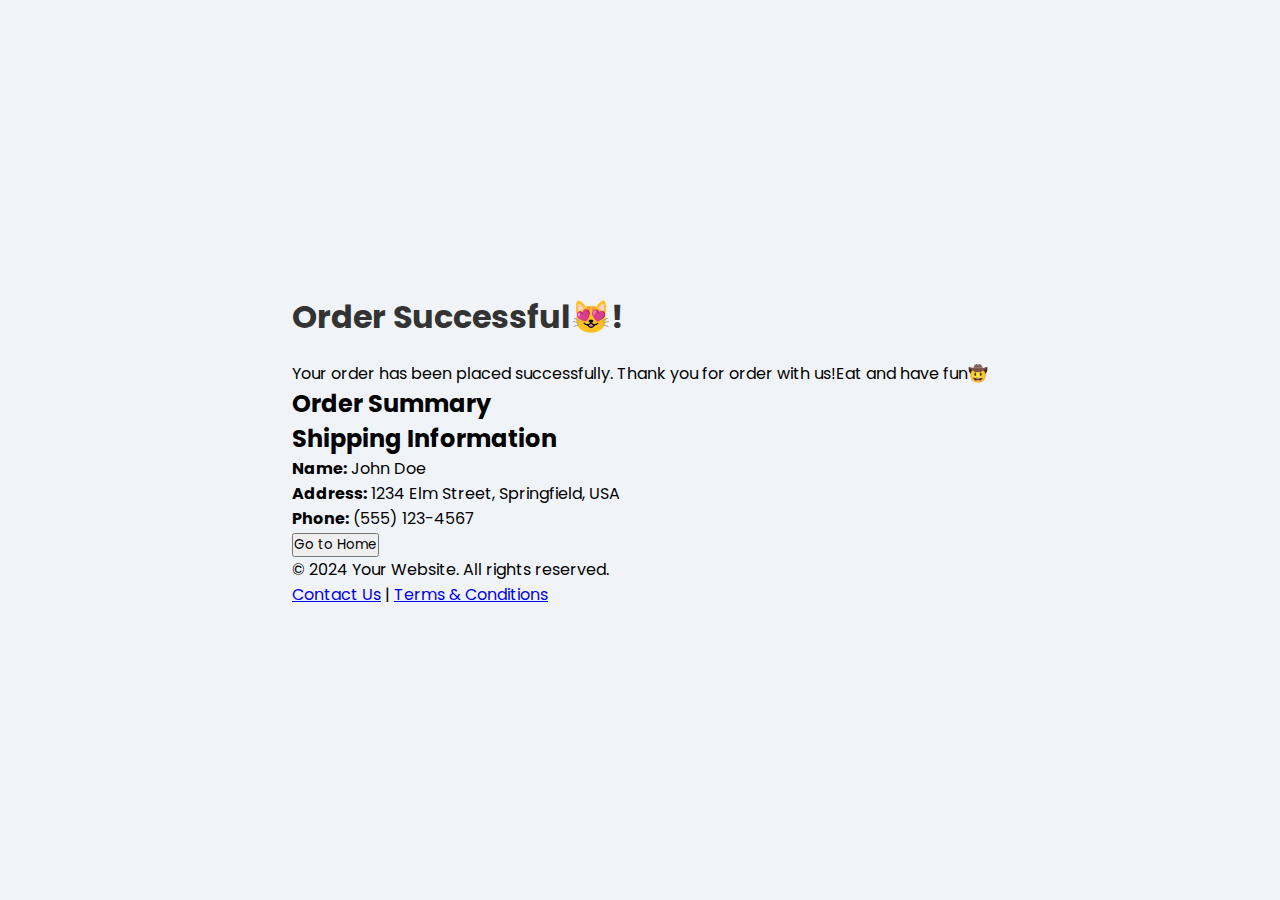
<file: coffee shop/order-summary.html>
<!DOCTYPE html>
<html lang="en">
<head>
    <meta charset="UTF-8">
    <meta name="viewport" content="width=device-width, initial-scale=1.0">
    <link rel="stylesheet" href="styles.css">
    <title>Order Successful</title>
</head>
<body>
    <div class="success-container">
        <h1>Order Successful😻!</h1>
        <p>Your order has been placed successfully. Thank you for order with us!Eat and have fun🤠</p>

        <div class="order-summary">
            <h2>Order Summary</h2>
            

        <div class="customer-info">
            <h2>Shipping Information</h2>
            <p><strong>Name:</strong> John Doe</p>
            <p><strong>Address:</strong> 1234 Elm Street, Springfield, USA</p>
            <p><strong>Phone:</strong> (555) 123-4567</p>
        </div>

        <button class="success-button" onclick="window.location.href='index.html'">Go to Home</button>
    </div>

    <footer>
        <p>© 2024 Your Website. All rights reserved.</p>
        <p><a href="contact.html">Contact Us</a> | <a href="terms.html">Terms & Conditions</a></p>
    </footer>

    <script>
        // Retrieve the total amount from localStorage and display it
        const totalAmount = localStorage.getItem('totalAmount');
        document.getElementById('total-amount').textContent = `$${totalAmount}`;
    </script>
</body>
</html>
</file>
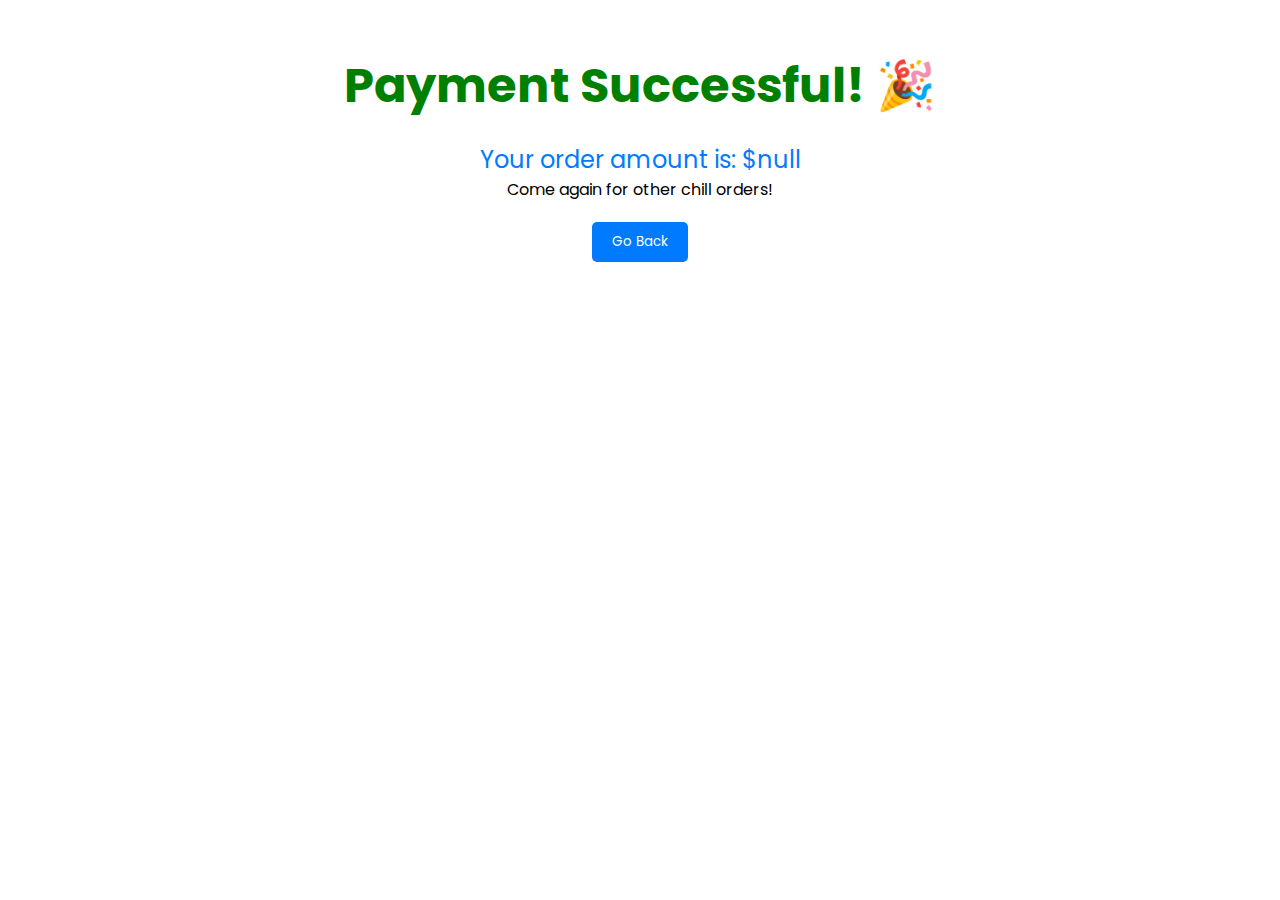
<file: coffee shop/Payment Success.html>
<!DOCTYPE html>
<html lang="en">
<head>
    <meta charset="UTF-8">
    <meta name="viewport" content="width=device-width, initial-scale=1.0">
    <title>Payment Success</title>
    <link rel="stylesheet" href="style.css"> <!-- Link your CSS here -->
    <style>
        body {
            text-align: center;
            padding: 50px;
            font-family: Arial, sans-serif;
        }
        .success-message {
            font-size: 3em; /* Huge font size */
            color: green; /* Success color */
        }
        .order-amount {
            font-size: 1.5em;
            margin-top: 20px;
            color: #007bff; /* Blue color for the amount */
        }
        .go-back-button {
            padding: 10px 20px;
            background-color: #007bff; /* Blue background */
            color: white;
            border: none;
            border-radius: 5px;
            cursor: pointer;
            transition: background-color 0.3s;
            margin-top: 20px;
        }
        .go-back-button:hover {
            background-color: #0056b3; /* Darker blue on hover */
        }
    </style>
</head>
<body>
    <h1 class="success-message">Payment Successful! 🎉</h1>
    <p class="order-amount"></p>
    <p>Come again for other chill orders!</p>
    <button class="go-back-button" onclick="goBack()">Go Back</button>

    <script>
        // Retrieve the order amount from the URL
        const urlParams = new URLSearchParams(window.location.search);
        const orderAmount = urlParams.get('amount');

        document.querySelector('.order-amount').textContent = `Your order amount is: $${orderAmount}`;

        function goBack() {
            window.history.back();
        }
    </script>
</body>
</html>
</file>
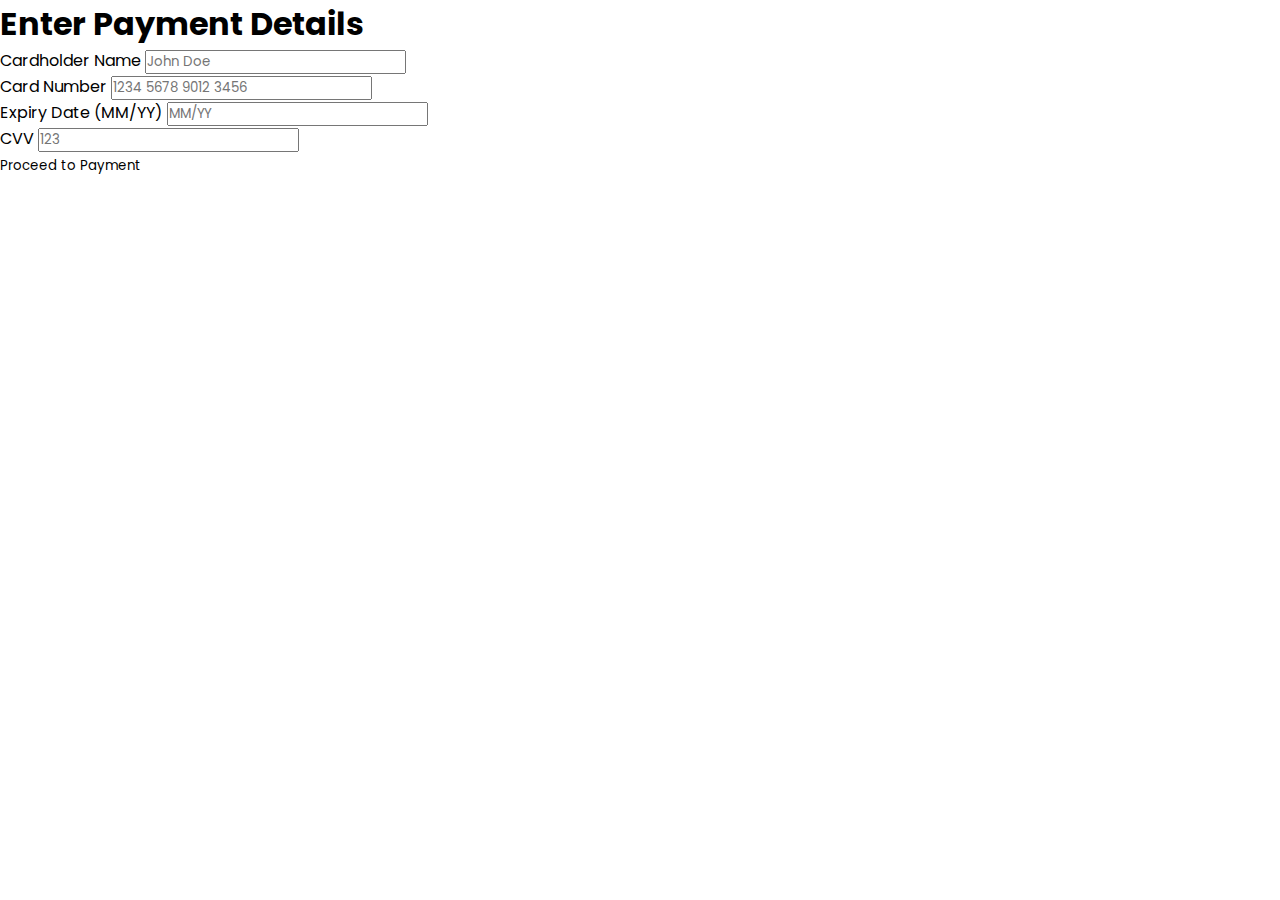
<file: coffee shop/payment.html>
<!DOCTYPE html>
<html lang="en">
<head>
    <meta charset="UTF-8">
    <meta name="viewport" content="width=device-width, initial-scale=1.0">
    <title>Payment Details</title>
    <link rel="stylesheet" href="style.css">
</head>
<body>
    <h1>Enter Payment Details</h1>
    <form id="paymentForm">
        <div class="input-group">
            <label for="cardholderName">Cardholder Name</label>
            <input type="text" id="cardholderName" placeholder="John Doe" required>
        </div>
        <div class="input-group">
            <label for="cardNumber">Card Number</label>
            <input type="text" id="cardNumber" placeholder="1234 5678 9012 3456" required>
        </div>
        <div class="input-group">
            <label for="expiryDate">Expiry Date (MM/YY)</label>
            <input type="text" id="expiryDate" placeholder="MM/YY" required>
        </div>
        <div class="input-group">
            <label for="cvv">CVV</label>
            <input type="text" id="cvv" placeholder="123" required>
        </div>
        <button type="submit">Proceed to Payment</button>
    </form>

    <script>
        const orderAmount = localStorage.getItem('orderAmount');

        document.getElementById('paymentForm').addEventListener('submit', function(e) {
            e.preventDefault();

            // Validate card number and CVV (basic validation)
            const cardNumber = document.getElementById('cardNumber').value.replace(/\s/g, '');
            const cvv = document.getElementById('cvv').value;

            if (cardNumber.length !== 16 || cvv.length !== 3) {
                alert('Please enter valid card details.');
                return;
            }

            window.location.href = `success.html?amount=${orderAmount}`;
        });
    </script>
</body>
</html>
</file>
<file: coffee shop/styles.css>
/* Google Fonts Link */
@import url('https://fonts.googleapis.com/css2?family=Miniver&family=Poppins:ital,wght@0,400;0,500;0,600;0,700;1,400&display=swap');

* {
  padding: 0;
  margin: 0;
  box-sizing: border-box;
  font-family: "Poppins", sans-serif;
}

:root {
  /* Colors */
  --white-color: #fff;
  --dark-color: #252525;
  --primary-color: #3b141c;
  --secondary-color: #f3961c;
  --light-pink-color: #faf4f5;
  --medium-gray-color: #ccc;

  /* Font size */
  --font-size-s: 0.9rem;
  --font-size-n: 1rem;
  --font-size-m: 1.12rem;
  --font-size-l: 1.5rem;
  --font-size-xl: 2rem;
  --font-size-xxl: 2.3rem;

  /* Font weight */
  --font-weight-normal: 400;
  --font-weight-medium: 500;
  --font-weight-semibold: 600;
  --font-weight-bold: 700;

  /* Border radius */
  --border-radius-s: 8px;
  --border-radius-m: 30px;
  --border-radius-circle: 50%;

  /* Site max width */
  --site-max-width: 1300px;
}

html {
  scroll-behavior: smooth;
}

/* General Styles */
body {
  background-color: #f0f4f8; /* Light gray background */
  margin: 0;
  padding: 0;
  display: flex;
  justify-content: center;
  align-items: center;
  height: 100vh;
}

.container {
  background-color: #ffffff; /* White background for the container */
  border-radius: 10px;
  box-shadow: 0 4px 20px rgba(0, 0, 0, 0.1); /* Soft shadow */
  padding: 30px;
  text-align: center;
  width: 300px; /* Fixed width for the container */
}

h1 {
  color: #333; /* Dark gray for the title */
  margin-bottom: 20px;
}

.confirmation-message {
  font-size: 1.5em; /* Larger font for the confirmation message */
  color: #28a745; /* Green color for success */
  margin-bottom: 10px;
}

#orderAmount {
  font-weight: bold;
  color: #007bff; /* Blue color for the amount */
  font-size: 1.2em; /* Slightly larger font size */
}

.go-back-button {
  background-color: #007bff; /* Blue background */
  color: white;
  border: none;
  border-radius: 5px;
  padding: 10px 20px;
  font-size: 1em;
  cursor: pointer;
  transition: background-color 0.3s, transform 0.2s; /* Smooth transitions */
}

.go-back-button:hover {
  background-color: #0056b3; /* Darker blue on hover */
  transform: scale(1.05); /* Slight scale effect on hover */
}

/* Additional Styles for Responsiveness */
@media screen and (max-width: 640px) {
  .container {
    width: 90%; /* Full width on smaller screens */
    padding: 15px;
  }

  h1 {
    font-size: 1.5em; /* Adjust heading size */
  }

  .confirmation-message {
    font-size: 1.2em; /* Adjust confirmation message size */
  }

  #orderAmount {
    font-size: 1.1em; /* Adjust order amount size */
  }

  .go-back-button {
    padding: 8px 16px; /* Adjust button padding */
    font-size: 0.9em; /* Adjust button font size */
  }
}
</file>
<file: coffee shop/style.css>
@import url('https://fonts.googleapis.com/css2?family=Miniver&family=Poppins:ital,wght@0,400;0,500;0,600;0,700;1,400&display=swap');

* {
  padding: 0;
  margin: 0;
  box-sizing: border-box;
  font-family: "Poppins", sans-serif;
}

:root {
 
  --white-color: #fff;
  --dark-color: #252525;
  --primary-color: #3b141c;
  --secondary-color: #f3961c;
  --light-pink-color: #faf4f5;
  --medium-gray-color: #ccc;


  --font-size-s: 0.9rem;
  --font-size-n: 1rem;
  --font-size-m: 1.12rem;
  --font-size-l: 1.5rem;
  --font-size-xl: 2rem;
  --font-size-xxl: 2.3rem;

  --font-weight-normal: 400;
  --font-weight-medium: 500;
  --font-weight-semibold: 600;
  --font-weight-bold: 700;


  --border-radius-s: 8px;
  --border-radius-m: 30px;
  --border-radius-circle: 50%;


  --site-max-width: 1300px;
}

html {
  scroll-behavior: smooth;
}


ul {
  list-style: none;
}

a {
  text-decoration: none;
}

button {
  cursor: pointer;
  background: none;
  border: none;
}

img {
  width: 100%;
}

:where(section, footer) .section-content {
  margin: 0 auto;
  padding: 0 20px;
  max-width: var(--site-max-width);
}

section .section-title {
  text-align: center;
  padding: 60px 0 100px;
  text-transform: uppercase;
  font-size: var(--font-size-xl);
}

section .section-title::after {
  content: "";
  width: 80px;
  height: 5px;
  display: block;
  margin: 10px auto 0;
  background: var(--secondary-color);
  border-radius: var(--border-radius-s);
}


header {
  z-index: 5;
  width: 100%;
  position: fixed;
  background: var(--primary-color);
}

header .navbar {
  display: flex;
  padding: 20px;
  align-items: center;
  margin: 0 auto;
  justify-content: space-between;
  max-width: var(--site-max-width);
}

.navbar .nav-logo .logo-text {
  color: var(--white-color);
  font-size: var(--font-size-xl);
  font-weight: var(--font-weight-semibold);
}

.navbar .nav-menu {
  gap: 10px;
  display: flex;
}

.navbar .nav-menu .nav-link {
  padding: 10px 18px;
  color: var(--white-color);
  font-size: var(--font-size-m);
  border-radius: var(--border-radius-m);
  transition: 0.3s ease;
}

.navbar .nav-menu .nav-link:hover {
  color: var(--primary-color);
  background: var(--secondary-color);
}

.navbar :where(#menu-open-button, #menu-close-button) {
  display: none;
}


.hero-section {
  min-height: 100vh;
  background: var(--primary-color);
}

.hero-section .section-content {
  display: flex;
  padding-top: 40px;
  align-items: center;
  min-height: 100vh;
  justify-content: space-between;
}

.hero-section .hero-details {
  color: var(--white-color);
}

.hero-section .hero-details .title {
  font-size: var(--font-size-xxl);
  color: var(--secondary-color);
  font-family: "Miniver", sans-serif;
}

.hero-section .hero-details .subtitle {
  margin-top: 8px;
  max-width: 70%;
  font-size: var(--font-size-xl);
  font-weight: var(--font-weight-semibold);
}

.hero-section .hero-details .description {
  max-width: 70%;
  margin: 24px 0 40px;
  font-size: var(--font-size-m);
}

.hero-section .hero-details .buttons {
  display: flex;
  gap: 23px;
}

.hero-section .hero-details .button {
  padding: 10px 26px;
  display: block;
  border: 2px solid transparent;
  border-radius: var(--border-radius-m);
  background: var(--secondary-color);
  color: var(--primary-color);
  font-size: var(--font-size-m);
  font-weight: var(--font-weight-medium);
  transition: 0.3s ease;
}

.hero-section .hero-details .button:hover,
.hero-section .hero-details .button.contact-us {
  color: var(--white-color);
  border-color: var(--white-color);
  background: transparent;
}

.hero-section .hero-details .button.contact-us:hover {
  color: var(--primary-color);
  background: var(--secondary-color);
  border-color: var(--secondary-color);
}

.hero-section .hero-image-wrapper {
  max-width: 500px;
  margin-right: 30px;
}

.about-section {
  padding: 120px 0;
  background: var(--light-pink-color);
}

.about-section .section-content {
  display: flex;
  gap: 50px;
  align-items: center;
  justify-content: space-between;
}

.about-section .about-image-wrapper .about-image {
  height: 400px;
  width: 400px;
  object-fit: cover;
  border-radius: var(--border-radius-circle);
}

.about-section .about-details {
  max-width: 50%;
}

.about-section .about-details .section-title {
  padding: 0;
}

.about-section .about-details .text {
  line-height: 30px;
  margin: 50px 0 30px;
  text-align: center;
  font-size: var(--font-size-m);
}

.about-section .social-link-list {
  display: flex;
  gap: 25px;
  justify-content: center;
}

.about-section .social-link-list .social-link {
  color: var(--primary-color);
  font-size: var(--font-size-l);
  transition: 0.2s ease;
}

.about-section .social-link-list .social-link:hover {
  color: var(--secondary-color);
}
.menu-section {
  padding: 20px;
  background-color: #f9f9f9;
}

.section-title {
  text-align: center;
  font-size: 2em;
  margin-bottom: 20px;
}

.menu-list {
  list-style: none;
  padding: 0;
  display: flex;
  flex-wrap: wrap; 
  justify-content: center; 
}

.menu-item {
  margin: 15px;
  border: 1px solid #ddd;
  border-radius: 8px; 
  overflow: hidden;
  max-width: 300px; 
  text-align: center;
}

.menu-image {
  width: 100%; 
  height: auto; 
}

.menu-details {
  padding: 10px; 
}
.menu-image {
  width: 100%; 
  height: 200px; 
  object-fit: cover; 
}

.name {
  font-size: 1.5em; 
  margin: 10px 0;
}

.text {
  font-size: 1em; 
  margin: 5px 0;
}

.price {
  font-weight: bold;
  margin: 10px 0;
}

.buy-button {
  background-color: #ff5722;
  color: white; 
  border: none;
  padding: 10px 20px;
  border-radius: 5px; 
  cursor: pointer; 
  font-size: 16px; 
  transition: background-color 0.3s; 
}

.buy-button:hover {
  background-color: #e64a19;
}


.testimonials-section {
  padding: 50px 0 100px;
  background: var(--light-pink-color);
}

.testimonials-section .slider-wrapper {
  overflow: hidden;
  margin: 0 60px 50px;
}

.testimonials-section .testimonial {
  user-select: none;
  padding: 35px;
  display: flex;
  flex-direction: column;
  justify-content: center;
  align-items: center;
  text-align: center;
}

.testimonials-section .testimonial .user-image {
  width: 180px;
  height: 180px;
  margin-bottom: 50px;
  object-fit: cover;
  border-radius: var(--border-radius-circle);
}

.testimonials-section .testimonial .name {
  margin-bottom: 16px;
  font-size: var(--font-size-m);
}

.testimonials-section .testimonial .feedback {
  line-height: 25px;
}

.testimonials-section .swiper-pagination-bullet {
  width: 15px;
  height: 15px;
  opacity: 1;
  background: var(--secondary-color);
}

.testimonials-section .swiper-slide-button {
  color: var(--secondary-color);
  margin-top: -50px;
  transition: 0.3s ease;
}

.testimonials-section .swiper-slide-button:hover {
  color: var(--primary-color);
}


.contact-form {
  display: flex;
  flex-direction: column;
  margin-top: 20px;
  max-width: 400px;
  margin-left: auto;
  margin-right: auto;
}

.contact-form input,
.contact-form textarea {
  margin-bottom: 10px;
  padding: 10px;
  border: 1px solid #ddd;
  border-radius: 4px;
  font-size: 1em;
}

.contact-form button {
  padding: 10px;
  background-color: #ff5722; 
  color: #fff; 
  border: none;
  border-radius: 4px;
  cursor: pointer;
}

.contact-form button:hover {
  background-color: #e64a19; 
}


.submission-message {
  margin-top: 20px;
  color: #28a745; 
  text-align: center;
}


.footer-section {
  padding: 20px 0;
  background: var(--dark-color);
}

.footer-section .section-content {
  display: flex;
  align-items: center;
  justify-content: space-between;
}

.footer-section :where(.copyright-text, .social-link, .policy-link) {
  color: var(--white-color);
  transition: 0.2s ease;
}

.footer-section .social-link-list {
  display: flex;
  gap: 25px;
}

.footer-section .social-link-list .social-link {
  font-size: var(--font-size-l);
}

.footer-section .social-link-list .social-link:hover,
.footer-section .policy-text .policy-link:hover {
  color: var(--secondary-color);
}

.footer-section .policy-text .separator {
  color: #fff;
  margin: 0 5px;
}


@media screen and (max-width: 1024px) {
  .menu-section .menu-list {
    gap: 60px;
  }

  .menu-section .menu-list .menu-item {
    width: calc(100% / 3 - 60px);
  }

}


@media screen and (max-width: 900px) {
  :root {
    --font-size-m: 1rem;
    --font-size-l: 1.3rem;
    --font-size-xl: 1.5rem;
    --font-size-xxl: 1.8rem;
  }

  body.show-mobile-menu {
    overflow: hidden;
  }

  body.show-mobile-menu header::before {
    content: "";
    content: '';
    position: fixed;
    top: 0;
    left: 0;
    height: 100%;
    width: 100%;
    backdrop-filter: blur(5px);
    background: rgba(0, 0, 0, 0.2);
  }

  .navbar :is(#menu-open-button, #menu-close-button) {
    font-size: var(--font-size-l);

    display: block;
  }

  .navbar :is(#menu-open-button, #menu-close-button):hover {
    color: var(--secondary-color) !important;
  }

  .navbar #menu-open-button {
    color: #fff;
  }

  .navbar .nav-menu #menu-close-button {
    position: absolute;
    right: 30px;
    top: 30px;
  }

  .navbar .nav-menu {
    display: block;
    background: #fff;
    position: fixed;
    top: 0;
    left: -300px;
    height: 100%;
    width: 300px;
    display: flex;
    align-items: center;
    flex-direction: column;
    padding-top: 100px;
    transition: left 0.2s ease;
  }

  body.show-mobile-menu .nav-menu {
    left: 0;
  }

  .navbar .nav-menu .nav-link {
    display: block;
    margin-top: 17px;
    padding: 10px 22px;
    color: var(--dark-color);
    font-size: var(--font-size-l);
  }

  .hero-section .section-content {
    text-align: center;
    gap: 50px;
    padding: 30px 20px 20px;
    justify-content: center;
    flex-direction: column-reverse;
  }

  .hero-section .hero-details :is(.subtitle, .description),
  .about-section .about-details,
  .contact-section .contact-form {
    max-width: 100%;
  }

  .hero-section .hero-details .buttons {
    justify-content: center;
  }

  .hero-section .hero-image-wrapper {
    max-width: 270px;
    margin-right: 0;
  }

  .about-section .section-content {
    gap: 70px;
    flex-direction: column-reverse;
  }

  .about-section .about-image-wrapper .about-image {
    width: 100%;
    height: 100%;
    aspect-ratio: 1;
    max-width: 250px;
  }

  .menu-section .menu-list {
    gap: 30px;
  }

  .menu-section .menu-list .menu-item {
    width: calc(100% / 2 - 30px);
  }

  .menu-section .menu-list .menu-item .menu-image {
    max-width: 200px;
  }

  .gallery-section .gallery-list {
    gap: 30px;
  }

  .gallery-section .gallery-list .gallery-item {
    width: calc(100% / 2 - 30px);
  }

  .contact-section .section-content {
    align-items: center;
    flex-direction: column-reverse;
  }
}


@media screen and (max-width: 640px) {

  .menu-section .menu-list .menu-item,
  .gallery-section .gallery-list .gallery-item {
    width: 100%;
  }

  .menu-section .menu-list {
    gap: 60px;
  }

  .testimonials-section .slider-wrapper {
    margin: 0 0 30px;
  }

  .testimonials-section .swiper-slide-button {
    display: none;
  }

  .footer-section .section-content {
    flex-direction: column;
    gap: 20px;
  }
  .product-section {
    display: flex;
    flex-direction: column;
    align-items: center;
    padding: 20px;
  }
  
  .product-card {
    display: flex;
    flex-direction: column;
    align-items: center;
    background: var(--light-pink-color);
    border-radius: var(--border-radius-m);
    padding: 20px;
    margin: 10px;
  }
  
  .product-image {
    width: 100%;
    max-width: 300px; 
    height: auto;
    border-radius: var(--border-radius-s);
  }
  
  .product-details {
    text-align: center;
  }
  
  .buy-button {
    padding: 10px 20px;
    border: none;
    background: var(--secondary-color);
    color: var(--white-color);
    border-radius: var(--border-radius-m);
    cursor: pointer;
    transition: background 0.3s;
  }
  
  .buy-button:hover {
    background: var(--primary-color);
  }
  
  .order-summary {
    margin-top: 20px;
    text-align: center;
  }
  
  .payment-button {
    padding: 10px 20px;
    border: none;
    background: var(--primary-color);
    color: var(--white-color);
    border-radius: var(--border-radius-m);
    cursor: pointer;
    transition: background 0.3s;
  }
  
  .payment-button:hover {
    background: var(--secondary-color);
  }
  
  /* Responsive Styles */
  @media (max-width: 640px) {
    .product-section {
      padding: 10px;
    }
  
    .product-card {
      margin: 5px;
    }
  
    .buy-button,
    .payment-button {
      width: 100%;
    }
  }
  body {
    font-family: Arial, sans-serif;
    background-color: #f9f9f9;
    margin: 0;
    padding: 0;
}

.container {
    max-width: 600px;
    margin: 50px auto;
    padding: 20px;
    background: white;
    border-radius: 8px;
    box-shadow: 0 2px 10px rgba(0, 0, 0, 0.1);
    text-align: center;
}

h1 {
    color: #333;
}

.confirmation-message {
    font-size: 1.5em;
    color: #28a745; 
    margin: 10px 0;
}

p {
    font-size: 1.2em;
    color: #555;
}
body {
  font-family: Arial, sans-serif;
  background-color: #f0f4f8; 
  margin: 0;
  padding: 0;
  display: flex;
  justify-content: center;
  align-items: center;
  height: 100vh;
}

.container {
  background-color: #ffffff;
  border-radius: 10px;
  box-shadow: 0 4px 20px rgba(0, 0, 0, 0.1); 
  padding: 30px;
  text-align: center;
  width: 300px; 
}

h1 {
  color: #333; 
  margin-bottom: 20px;
}

.confirmation-message {
  font-size: 1.5em; 
  color: #28a745; 
  margin-bottom: 10px;
}

#orderAmount {
  font-weight: bold;
  color: #007bff; 
  font-size: 1.2em; 

.go-back-button {
  background-color: #007bff; 
  color: white;
  border: none;
  border-radius: 5px;
  padding: 10px 20px;
  font-size: 1em;
  cursor: pointer;
  transition: background-color 0.3s, transform 0.2s; /* Smooth transitions */
}

.go-back-button:hover {
  background-color: #0056b3; 
  transform: scale(1.05);

.go-back-button:active {
  transform: scale(0.95); 
}

@media (max-width: 400px) {
  .container {
      width: 90%;
  }

  h1 {
      font-size: 1.5em;  
  }
}

body {
  margin: 0;
  font-family: 'Arial', sans-serif;
  display: flex;
  flex-direction: column;
  justify-content: center;
  align-items: center;
  min-height: 100vh;
  background-color: #f4f4f4;
}


.success-container {
  text-align: center;
  background-color: #007bff;
  color: white;
  padding: 50px;
  border-radius: 10px;
  box-shadow: 0 4px 12px rgba(0, 0, 0, 0.1);
  max-width: 600px;
  width: 100%;
  animation: slide-in 0.5s ease-out;
}


h1 {
  font-size: 2.5rem;
  margin-bottom: 20px;
  letter-spacing: 1.5px;
}

h2 {
  font-size: 1.8rem;
  margin-top: 20px;
  margin-bottom: 10px;
}


p {
  font-size: 1.2rem;
  margin-bottom: 10px;
}


table {
  width: 100%;
  margin-top: 20px;
  border-collapse: collapse;
}

table th, table td {
  padding: 10px;
  border: 1px solid #ddd;
}

table th {
  background-color: #0069d9;
  color: white;
}

table td {
  background-color: white;
  color: black;
}


.success-button {
  padding: 12px 40px;
  font-size: 18px;
  color: white;
  background-color: #28a745;
  border: none;
  border-radius: 5px;
  cursor: pointer;
  transition: background-color 0.3s ease, transform 0.3s ease;
  margin-top: 20px;
}

.success-button:hover {
  background-color: #218838;
  transform: scale(1.05);
}


footer {
  text-align: center;
  margin-top: 40px;
  font-size: 0.9rem;
  color: #555;
}

footer a {
  color: #007bff;
  text-decoration: none;
}

footer a:hover {
  text-decoration: underline;
}


@keyframes slide-in {
  from {
    opacity: 0;
    transform: translateY(-30px);
  }
  to {
    opacity: 1;
    transform: translateY(0);
  }
}


@media (max-width: 600px) {
  .success-container {
    padding: 30px;
  }

  h1 {
    font-size: 2rem;
  }

  h2 {
    font-size: 1.5rem;
  }

  .success-button {
    padding: 10px 30px;
    font-size: 16px;
  }
}
}
}
</file>
